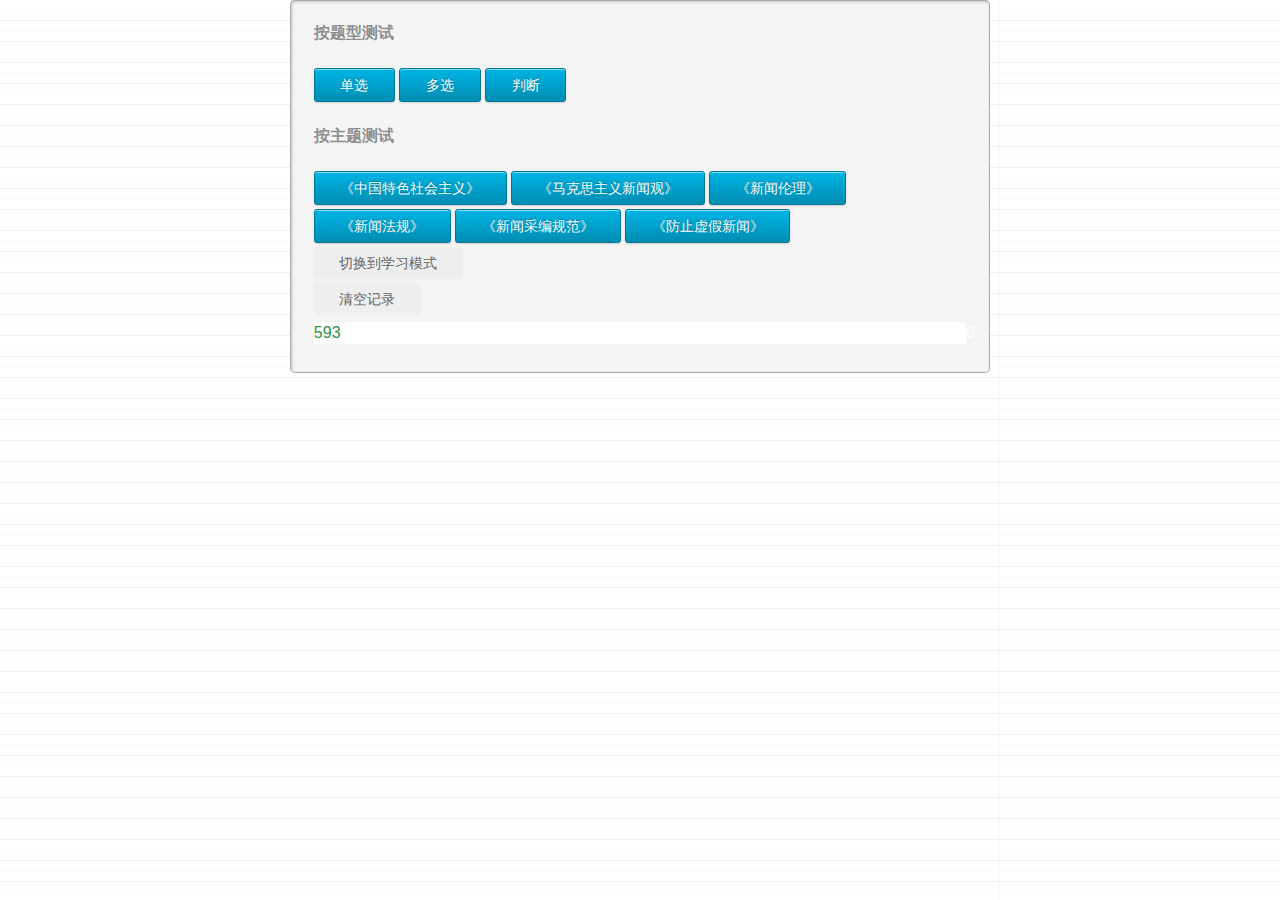
<file: index.html>
<!DOCTYPE HTML>
<html>
<head>
    <meta charset="utf-8">
    <meta http-equiv="X-UA-Compatible" content="IE=edge">
    <title></title>
    <meta name="description" content="">
    <meta name="viewport" content="width=device-width, initial-scale=1">
    <meta http-equiv="cleartype" content="on">
    <meta name="author" content="GHZ.HIT" />
    <meta name="copyright" content="GHZ.HIT Inc." />
    <meta name="apple-mobile-web-app-capable" content="yes" />
    <link rel="apple-touch-icon-precomposed" sizes="144x144" ref="img/touch/apple-touch-icon-144x144-precomposed.png">
    <link rel="apple-touch-icon-precomposed" sizes="114x114" href="img/touch/apple-touch-icon-114x114-precomposed.png">
    <link rel="apple-touch-icon-precomposed" sizes="72x72" href="img/touch/apple-touch-icon-72x72-precomposed.png">
    <link rel="apple-touch-icon-precomposed" href="img/touch/apple-touch-icon-57x57-precomposed.png">
    <link rel="shortcut icon" href="img/touch/apple-touch-icon.png">
    <meta name="msapplication-TileImage" content="img/touch/apple-touch-icon-144x144-precomposed.png">
    <meta name="msapplication-TileColor" content="#222222">
    <link type="text/css" rel="stylesheet" href="css/main.css"/>
    <link type="text/css" rel="stylesheet" href="css/normalize.css"/>
    <link type="text/css" rel="stylesheet" href="css/buttons.css"/>
    <link type="text/css" rel="stylesheet" href="css/go.css"/>
    <link type="text/css" rel="stylesheet" href="css/bao.css"/>
 </head>
 <body>
 <div id="main" class="ghz-wrapper"></div>
 <script type="text/javascript" src="js/require.js" defer async="true" data-main="js/app"></script>
 </body>
</html>
</file>
<file: css/main.css>
/*! HTML5 Boilerplate v4.3.0 | MIT License | http://h5bp.com/ */

/*
 * What follows is the result of much research on cross-browser styling.
 * Credit left inline and big thanks to Nicolas Gallagher, Jonathan Neal,
 * Kroc Camen, and the H5BP dev community and team.
 */

/* ==========================================================================
   Base styles: opinionated defaults
   ========================================================================== */

html,
button,
input,
select,
textarea {
    color: #222;
}

html {
    font-size: 1em;
    line-height: 1.4;
}

/*
 * Remove text-shadow in selection highlight: h5bp.com/i
 * These selection rule sets have to be separate.
 * Customize the background color to match your design.
 */

::-moz-selection {
    background: #b3d4fc;
    text-shadow: none;
}

::selection {
    background: #b3d4fc;
    text-shadow: none;
}

/*
 * A better looking default horizontal rule
 */

hr {
    display: block;
    height: 1px;
    border: 0;
    border-top: 1px solid #ccc;
    margin: 1em 0;
    padding: 0;
}

/*
 * Remove the gap between images, videos, audio and canvas and the bottom of
 * their containers: h5bp.com/i/440
 */

audio,
canvas,
img,
video {
    vertical-align: middle;
}

/*
 * Remove default fieldset styles.
 */

fieldset {
    border: 0;
    margin: 0;
    padding: 0;
}

/*
 * Allow only vertical resizing of textareas.
 */

textarea {
    resize: vertical;
}

/* ==========================================================================
   Browse Happy prompt
   ========================================================================== */

.browsehappy {
    margin: 0.2em 0;
    background: #ccc;
    color: #000;
    padding: 0.2em 0;
}

/* ==========================================================================
   Author's custom styles
   ========================================================================== */

















/* ==========================================================================
   Helper classes
   ========================================================================== */

/*
 * Image replacement
 */

.ir {
    background-color: transparent;
    border: 0;
    overflow: hidden;
    /* IE 6/7 fallback */
    *text-indent: -9999px;
}

.ir:before {
    content: "";
    display: block;
    width: 0;
    height: 150%;
}

/*
 * Hide from both screenreaders and browsers: h5bp.com/u
 */

.hidden {
    display: none !important;
    visibility: hidden;
}

/*
 * Hide only visually, but have it available for screenreaders: h5bp.com/v
 */

.visuallyhidden {
    border: 0;
    clip: rect(0 0 0 0);
    height: 1px;
    margin: -1px;
    overflow: hidden;
    padding: 0;
    position: absolute;
    width: 1px;
}

/*
 * Extends the .visuallyhidden class to allow the element to be focusable
 * when navigated to via the keyboard: h5bp.com/p
 */

.visuallyhidden.focusable:active,
.visuallyhidden.focusable:focus {
    clip: auto;
    height: auto;
    margin: 0;
    overflow: visible;
    position: static;
    width: auto;
}

/*
 * Hide visually and from screenreaders, but maintain layout
 */

.invisible {
    visibility: hidden;
}

/*
 * Clearfix: contain floats
 *
 * For modern browsers
 * 1. The space content is one way to avoid an Opera bug when the
 *    `contenteditable` attribute is included anywhere else in the document.
 *    Otherwise it causes space to appear at the top and bottom of elements
 *    that receive the `clearfix` class.
 * 2. The use of `table` rather than `block` is only necessary if using
 *    `:before` to contain the top-margins of child elements.
 */

.clearfix:before,
.clearfix:after {
    content: " "; /* 1 */
    display: table; /* 2 */
}

.clearfix:after {
    clear: both;
}

/*
 * For IE 6/7 only
 * Include this rule to trigger hasLayout and contain floats.
 */

.clearfix {
    *zoom: 1;
}

/* ==========================================================================
   EXAMPLE Media Queries for Responsive Design.
   These examples override the primary ('mobile first') styles.
   Modify as content requires.
   ========================================================================== */

@media only screen and (min-width: 35em) {
    /* Style adjustments for viewports that meet the condition */
}

@media print,
       (-o-min-device-pixel-ratio: 5/4),
       (-webkit-min-device-pixel-ratio: 1.25),
       (min-resolution: 120dpi) {
    /* Style adjustments for high resolution devices */
}

/* ==========================================================================
   Print styles.
   Inlined to avoid required HTTP connection: h5bp.com/r
   ========================================================================== */

@media print {
    * {
        background: transparent !important;
        color: #000 !important; /* Black prints faster: h5bp.com/s */
        box-shadow: none !important;
        text-shadow: none !important;
    }

    a,
    a:visited {
        text-decoration: underline;
    }

    a[href]:after {
        content: " (" attr(href) ")";
    }

    abbr[title]:after {
        content: " (" attr(title) ")";
    }

    /*
     * Don't show links for images, or javascript/internal links
     */

    .ir a:after,
    a[href^="javascript:"]:after,
    a[href^="#"]:after {
        content: "";
    }

    pre,
    blockquote {
        border: 1px solid #999;
        page-break-inside: avoid;
    }

    thead {
        display: table-header-group; /* h5bp.com/t */
    }

    tr,
    img {
        page-break-inside: avoid;
    }

    img {
        max-width: 100% !important;
    }

    @page {
        margin: 0.5cm;
    }

    p,
    h2,
    h3 {
        orphans: 3;
        widows: 3;
    }

    h2,
    h3 {
        page-break-after: avoid;
    }
}
</file>
<file: css/buttons.css>
@-webkit-keyframes glowing {
  /* line 11, ../scss/partials/_glow.scss */
  from {
    -webkit-box-shadow: 0px 0px 0px rgba(44, 154, 219, 0.3), 0px 1px 2px rgba(0, 0, 0, 0.2);
    -moz-box-shadow: 0px 0px 0px rgba(44, 154, 219, 0.3), 0px 1px 2px rgba(0, 0, 0, 0.2);
    box-shadow: 0px 0px 0px rgba(44, 154, 219, 0.3), 0px 1px 2px rgba(0, 0, 0, 0.2);
  }

  /* line 12, ../scss/partials/_glow.scss */
  50% {
    -webkit-box-shadow: 0px 0px 16px rgba(44, 154, 219, 0.8), 0px 1px 2px rgba(0, 0, 0, 0.2);
    -moz-box-shadow: 0px 0px 16px rgba(44, 154, 219, 0.8), 0px 1px 2px rgba(0, 0, 0, 0.2);
    box-shadow: 0px 0px 16px rgba(44, 154, 219, 0.8), 0px 1px 2px rgba(0, 0, 0, 0.2);
  }

  /* line 13, ../scss/partials/_glow.scss */
  to {
    -webkit-box-shadow: 0px 0px 0px rgba(44, 154, 219, 0.3), 0px 1px 2px rgba(0, 0, 0, 0.2);
    -moz-box-shadow: 0px 0px 0px rgba(44, 154, 219, 0.3), 0px 1px 2px rgba(0, 0, 0, 0.2);
    box-shadow: 0px 0px 0px rgba(44, 154, 219, 0.3), 0px 1px 2px rgba(0, 0, 0, 0.2);
  }
}

@-moz-keyframes glowing {
  /* line 17, ../scss/partials/_glow.scss */
  from {
    -webkit-box-shadow: 0px 0px 0px rgba(44, 154, 219, 0.3), 0px 1px 2px rgba(0, 0, 0, 0.2);
    -moz-box-shadow: 0px 0px 0px rgba(44, 154, 219, 0.3), 0px 1px 2px rgba(0, 0, 0, 0.2);
    box-shadow: 0px 0px 0px rgba(44, 154, 219, 0.3), 0px 1px 2px rgba(0, 0, 0, 0.2);
  }

  /* line 18, ../scss/partials/_glow.scss */
  50% {
    -webkit-box-shadow: 0px 0px 16px rgba(44, 154, 219, 0.8), 0px 1px 2px rgba(0, 0, 0, 0.2);
    -moz-box-shadow: 0px 0px 16px rgba(44, 154, 219, 0.8), 0px 1px 2px rgba(0, 0, 0, 0.2);
    box-shadow: 0px 0px 16px rgba(44, 154, 219, 0.8), 0px 1px 2px rgba(0, 0, 0, 0.2);
  }

  /* line 19, ../scss/partials/_glow.scss */
  to {
    -webkit-box-shadow: 0px 0px 0px rgba(44, 154, 219, 0.3), 0px 1px 2px rgba(0, 0, 0, 0.2);
    -moz-box-shadow: 0px 0px 0px rgba(44, 154, 219, 0.3), 0px 1px 2px rgba(0, 0, 0, 0.2);
    box-shadow: 0px 0px 0px rgba(44, 154, 219, 0.3), 0px 1px 2px rgba(0, 0, 0, 0.2);
  }
}

@-o-keyframes glowing {
  /* line 23, ../scss/partials/_glow.scss */
  from {
    -webkit-box-shadow: 0px 0px 0px rgba(44, 154, 219, 0.3), 0px 1px 2px rgba(0, 0, 0, 0.2);
    -moz-box-shadow: 0px 0px 0px rgba(44, 154, 219, 0.3), 0px 1px 2px rgba(0, 0, 0, 0.2);
    box-shadow: 0px 0px 0px rgba(44, 154, 219, 0.3), 0px 1px 2px rgba(0, 0, 0, 0.2);
  }

  /* line 24, ../scss/partials/_glow.scss */
  50% {
    -webkit-box-shadow: 0px 0px 16px rgba(44, 154, 219, 0.8), 0px 1px 2px rgba(0, 0, 0, 0.2);
    -moz-box-shadow: 0px 0px 16px rgba(44, 154, 219, 0.8), 0px 1px 2px rgba(0, 0, 0, 0.2);
    box-shadow: 0px 0px 16px rgba(44, 154, 219, 0.8), 0px 1px 2px rgba(0, 0, 0, 0.2);
  }

  /* line 25, ../scss/partials/_glow.scss */
  to {
    -webkit-box-shadow: 0px 0px 0px rgba(44, 154, 219, 0.3), 0px 1px 2px rgba(0, 0, 0, 0.2);
    -moz-box-shadow: 0px 0px 0px rgba(44, 154, 219, 0.3), 0px 1px 2px rgba(0, 0, 0, 0.2);
    box-shadow: 0px 0px 0px rgba(44, 154, 219, 0.3), 0px 1px 2px rgba(0, 0, 0, 0.2);
  }
}

@keyframes glowing {
  /* line 29, ../scss/partials/_glow.scss */
  from {
    -webkit-box-shadow: 0px 0px 0px rgba(44, 154, 219, 0.3), 0px 1px 2px rgba(0, 0, 0, 0.2);
    -moz-box-shadow: 0px 0px 0px rgba(44, 154, 219, 0.3), 0px 1px 2px rgba(0, 0, 0, 0.2);
    box-shadow: 0px 0px 0px rgba(44, 154, 219, 0.3), 0px 1px 2px rgba(0, 0, 0, 0.2);
  }

  /* line 30, ../scss/partials/_glow.scss */
  50% {
    -webkit-box-shadow: 0px 0px 16px rgba(44, 154, 219, 0.8), 0px 1px 2px rgba(0, 0, 0, 0.2);
    -moz-box-shadow: 0px 0px 16px rgba(44, 154, 219, 0.8), 0px 1px 2px rgba(0, 0, 0, 0.2);
    box-shadow: 0px 0px 16px rgba(44, 154, 219, 0.8), 0px 1px 2px rgba(0, 0, 0, 0.2);
  }

  /* line 31, ../scss/partials/_glow.scss */
  to {
    -webkit-box-shadow: 0px 0px 0px rgba(44, 154, 219, 0.3), 0px 1px 2px rgba(0, 0, 0, 0.2);
    -moz-box-shadow: 0px 0px 0px rgba(44, 154, 219, 0.3), 0px 1px 2px rgba(0, 0, 0, 0.2);
    box-shadow: 0px 0px 0px rgba(44, 154, 219, 0.3), 0px 1px 2px rgba(0, 0, 0, 0.2);
  }
}

/* line 24, ../scss/partials/_buttons.scss */
.button {
  -webkit-box-shadow: inset 0px 1px 0px rgba(255, 255, 255, 0.5), 0px 1px 2px rgba(0, 0, 0, 0.15);
  -moz-box-shadow: inset 0px 1px 0px rgba(255, 255, 255, 0.5), 0px 1px 2px rgba(0, 0, 0, 0.15);
  box-shadow: inset 0px 1px 0px rgba(255, 255, 255, 0.5), 0px 1px 2px rgba(0, 0, 0, 0.15);
  background-color: #eeeeee;
  background: -webkit-gradient(linear, 50% 0%, 50% 100%, color-stop(0%, #fbfbfb), color-stop(100%, #e1e1e1));
  background: -webkit-linear-gradient(top, #fbfbfb, #e1e1e1);
  background: -moz-linear-gradient(top, #fbfbfb, #e1e1e1);
  background: -o-linear-gradient(top, #fbfbfb, #e1e1e1);
  background: linear-gradient(top, #fbfbfb, #e1e1e1);
  display: -moz-inline-stack;
  display: inline-block;
  vertical-align: middle;
  *vertical-align: auto;
  zoom: 1;
  *display: inline;
  border: 1px solid #d4d4d4;
  height: 32px;
  line-height: 32px;
  padding: 0px 25.6px;
  font-weight: 300;
  font-size: 14px;
  font-family: "Helvetica Neue Light", "Helvetica Neue", Helvetica, Arial, "Lucida Grande", sans-serif;
  color: #666666;
  text-shadow: 0 1px 1px white;
  margin: 2px 0;
  text-decoration: none;
  text-align: center;
}
/* line 42, ../scss/partials/_buttons.scss */
.button:hover {
  background-color: #eeeeee;
  background: -webkit-gradient(linear, 50% 0%, 50% 100%, color-stop(0%, #ffffff), color-stop(100%, #dcdcdc));
  background: -webkit-linear-gradient(top, #ffffff, #dcdcdc);
  background: -moz-linear-gradient(top, #ffffff, #dcdcdc);
  background: -o-linear-gradient(top, #ffffff, #dcdcdc);
  background: linear-gradient(top, #ffffff, #dcdcdc);
}
/* line 46, ../scss/partials/_buttons.scss */
.button:active {
  -webkit-box-shadow: inset 0px 1px 3px rgba(0, 0, 0, 0.3), 0px 1px 0px white;
  -moz-box-shadow: inset 0px 1px 3px rgba(0, 0, 0, 0.3), 0px 1px 0px white;
  box-shadow: inset 0px 1px 3px rgba(0, 0, 0, 0.3), 0px 1px 0px white;
  text-shadow: 0px 1px 0px rgba(255, 255, 255, 0.4);
  background: #eeeeee;
  color: #bbbbbb;
}
/* line 52, ../scss/partials/_buttons.scss */
.button:focus {
  outline: none;
}

/* line 58, ../scss/partials/_buttons.scss */
input.button, button.button {
  height: 34px;
  cursor: pointer;
  -webkit-appearance: none;
}

/* line 65, ../scss/partials/_buttons.scss */
.button-block {
  display: block;
}

/* line 74, ../scss/partials/_buttons.scss */
.button.disabled,
.button.disabled:hover,
.button.disabled:active,
input.button:disabled,
button.button:disabled {
  -webkit-box-shadow: 0px 1px 2px rgba(0, 0, 0, 0.1);
  -moz-box-shadow: 0px 1px 2px rgba(0, 0, 0, 0.1);
  box-shadow: 0px 1px 2px rgba(0, 0, 0, 0.1);
  filter: progid:DXImageTransform.Microsoft.Alpha(Opacity=80);
  opacity: 0.8;
  background: #EEE;
  border: 1px solid #dddddd;
  text-shadow: 0 1px 1px white;
  color: #CCC;
  cursor: default;
  -webkit-appearance: none;
}

/* line 86, ../scss/partials/_buttons.scss */
.button-wrap {
  background: -webkit-gradient(linear, 50% 0%, 50% 100%, color-stop(0%, #e3e3e3), color-stop(100%, #f2f2f2));
  background: -webkit-linear-gradient(top, #e3e3e3, #f2f2f2);
  background: -moz-linear-gradient(top, #e3e3e3, #f2f2f2);
  background: -o-linear-gradient(top, #e3e3e3, #f2f2f2);
  background: linear-gradient(top, #e3e3e3, #f2f2f2);
  -webkit-border-radius: 200px;
  -moz-border-radius: 200px;
  -ms-border-radius: 200px;
  -o-border-radius: 200px;
  border-radius: 200px;
  -webkit-box-shadow: inset 0px 1px 3px rgba(0, 0, 0, 0.04);
  -moz-box-shadow: inset 0px 1px 3px rgba(0, 0, 0, 0.04);
  box-shadow: inset 0px 1px 3px rgba(0, 0, 0, 0.04);
  padding: 10px;
  display: inline-block;
}

/* line 96, ../scss/partials/_buttons.scss */
.button-flat {
  -webkit-box-shadow: none;
  -moz-box-shadow: none;
  box-shadow: none;
  -webkit-transition-property: background;
  -moz-transition-property: background;
  -o-transition-property: background;
  transition-property: background;
  -webkit-transition-duration: 0.3s;
  -moz-transition-duration: 0.3s;
  -o-transition-duration: 0.3s;
  transition-duration: 0.3s;
  background: #eeeeee;
  border: none;
  text-shadow: none;
}
/* line 105, ../scss/partials/_buttons.scss */
.button-flat:hover {
  background: #fbfbfb;
}
/* line 108, ../scss/partials/_buttons.scss */
.button-flat:active {
  -webkit-transition-duration: 0s;
  -moz-transition-duration: 0s;
  -o-transition-duration: 0s;
  transition-duration: 0s;
  background: #eeeeee;
  color: #bbbbbb;
}
/* line 113, ../scss/partials/_buttons.scss */
.button-flat.disabled {
  -webkit-box-shadow: none;
  -moz-box-shadow: none;
  box-shadow: none;
  -webkit-appearance: none;
}

/* line 123, ../scss/partials/_buttons.scss */
.button-border {
  -webkit-box-shadow: none;
  -moz-box-shadow: none;
  box-shadow: none;
  -webkit-transition-property: all;
  -moz-transition-property: all;
  -o-transition-property: all;
  transition-property: all;
  -webkit-transition-duration: 0.3s;
  -moz-transition-duration: 0.3s;
  -o-transition-duration: 0.3s;
  transition-duration: 0.3s;
  color: #666666;
  border: 2px solid #666666;
  background: none;
  text-shadow: none;
}
/* line 132, ../scss/partials/_buttons.scss */
.button-border:hover {
  background: none;
  color: gray;
  border: 2px solid gray;
}
/* line 137, ../scss/partials/_buttons.scss */
.button-border:active {
  -webkit-transition-duration: 0s;
  -moz-transition-duration: 0s;
  -o-transition-duration: 0s;
  transition-duration: 0s;
  background: none;
  color: #4d4d4d;
  border: 2px solid #4d4d4d;
}
/* line 143, ../scss/partials/_buttons.scss */
.button-border.disabled {
  -webkit-box-shadow: none;
  -moz-box-shadow: none;
  box-shadow: none;
  -webkit-appearance: none;
}

/* line 153, ../scss/partials/_buttons.scss */
.button-3d {
  -webkit-transition-property: all;
  -moz-transition-property: all;
  -o-transition-property: all;
  transition-property: all;
  -webkit-transition-duration: 0.3s;
  -moz-transition-duration: 0.3s;
  -o-transition-duration: 0.3s;
  transition-duration: 0.3s;
  -webkit-box-shadow: inset 0px 1px 0px rgba(255, 255, 255, 0.3), inset 0px -1px 1px rgba(255, 255, 255, 0.15), 0px 7px 0px #bbbbbb, 0px 8px 3px rgba(0, 0, 0, 0.2);
  -moz-box-shadow: inset 0px 1px 0px rgba(255, 255, 255, 0.3), inset 0px -1px 1px rgba(255, 255, 255, 0.15), 0px 7px 0px #bbbbbb, 0px 8px 3px rgba(0, 0, 0, 0.2);
  box-shadow: inset 0px 1px 0px rgba(255, 255, 255, 0.3), inset 0px -1px 1px rgba(255, 255, 255, 0.15), 0px 7px 0px #bbbbbb, 0px 8px 3px rgba(0, 0, 0, 0.2);
  background: -webkit-gradient(linear, 50% 0%, 50% 100%, color-stop(0%, #f3f3f3), color-stop(100%, #e9e9e9));
  background: -webkit-linear-gradient(top, #f3f3f3, #e9e9e9);
  background: -moz-linear-gradient(top, #f3f3f3, #e9e9e9);
  background: -o-linear-gradient(top, #f3f3f3, #e9e9e9);
  background: linear-gradient(top, #f3f3f3, #e9e9e9);
  background-color: #eeeeee;
  color: #666666;
  border: 1px solid #e1e1e1;
  text-shadow: none;
  position: relative;
  top: 0px;
}
/* line 165, ../scss/partials/_buttons.scss */
.button-3d:hover {
  -webkit-box-shadow: inset 0px 1px 0px rgba(255, 255, 255, 0.3), inset 0px -1px 1px rgba(255, 255, 255, 0.15), 0px 7px 0px #bbbbbb, 0px 8px 3px rgba(0, 0, 0, 0.2);
  -moz-box-shadow: inset 0px 1px 0px rgba(255, 255, 255, 0.3), inset 0px -1px 1px rgba(255, 255, 255, 0.15), 0px 7px 0px #bbbbbb, 0px 8px 3px rgba(0, 0, 0, 0.2);
  box-shadow: inset 0px 1px 0px rgba(255, 255, 255, 0.3), inset 0px -1px 1px rgba(255, 255, 255, 0.15), 0px 7px 0px #bbbbbb, 0px 8px 3px rgba(0, 0, 0, 0.2);
  background: -webkit-gradient(linear, 50% 0%, 50% 100%, color-stop(0%, #ffffff), color-stop(100%, #ebebeb));
  background: -webkit-linear-gradient(top, #ffffff, #ebebeb);
  background: -moz-linear-gradient(top, #ffffff, #ebebeb);
  background: -o-linear-gradient(top, #ffffff, #ebebeb);
  background: linear-gradient(top, #ffffff, #ebebeb);
  background-color: white;
}
/* line 170, ../scss/partials/_buttons.scss */
.button-3d:active {
  -webkit-box-shadow: inset 0px 1px 0px rgba(255, 255, 255, 0.3), inset 0px -1px 1px rgba(255, 255, 255, 0.15), 0px 2px 0px #bbbbbb, 0px 3px 3px rgba(0, 0, 0, 0.2);
  -moz-box-shadow: inset 0px 1px 0px rgba(255, 255, 255, 0.3), inset 0px -1px 1px rgba(255, 255, 255, 0.15), 0px 2px 0px #bbbbbb, 0px 3px 3px rgba(0, 0, 0, 0.2);
  box-shadow: inset 0px 1px 0px rgba(255, 255, 255, 0.3), inset 0px -1px 1px rgba(255, 255, 255, 0.15), 0px 2px 0px #bbbbbb, 0px 3px 3px rgba(0, 0, 0, 0.2);
  background: -webkit-gradient(linear, 50% 0%, 50% 100%, color-stop(0%, #e9e9e9), color-stop(100%, #f3f3f3));
  background: -webkit-linear-gradient(top, #e9e9e9, #f3f3f3);
  background: -moz-linear-gradient(top, #e9e9e9, #f3f3f3);
  background: -o-linear-gradient(top, #e9e9e9, #f3f3f3);
  background: linear-gradient(top, #e9e9e9, #f3f3f3);
  background-color: #eeeeee;
  color: #bbbbbb;
  border: 1px solid #e1e1e1;
  top: 5px;
}
/* line 178, ../scss/partials/_buttons.scss */
.button-3d.disabled {
  -webkit-box-shadow: none;
  -moz-box-shadow: none;
  box-shadow: none;
  -webkit-appearance: none;
}

/* line 192, ../scss/partials/_buttons.scss */
.button-rounded {
  -webkit-border-radius: 3px;
  -moz-border-radius: 3px;
  -ms-border-radius: 3px;
  -o-border-radius: 3px;
  border-radius: 3px;
}

/* line 192, ../scss/partials/_buttons.scss */
.button-pill {
  -webkit-border-radius: 50px;
  -moz-border-radius: 50px;
  -ms-border-radius: 50px;
  -o-border-radius: 50px;
  border-radius: 50px;
}

/* line 192, ../scss/partials/_buttons.scss */
.button-circle {
  -webkit-border-radius: 240px;
  -moz-border-radius: 240px;
  -ms-border-radius: 240px;
  -o-border-radius: 240px;
  border-radius: 240px;
  -webkit-box-shadow: inset 0px 1px 1px rgba(255, 255, 255, 0.5), 0px 1px 2px rgba(0, 0, 0, 0.2);
  -moz-box-shadow: inset 0px 1px 1px rgba(255, 255, 255, 0.5), 0px 1px 2px rgba(0, 0, 0, 0.2);
  box-shadow: inset 0px 1px 1px rgba(255, 255, 255, 0.5), 0px 1px 2px rgba(0, 0, 0, 0.2);
  width: 120px;
  line-height: 120px;
  height: 120px;
  padding: 0px;
  border-width: 4px;
  font-size: 19px;
}

/* line 226, ../scss/partials/_buttons.scss */
.button-primary {
  background: -webkit-gradient(linear, 50% 0%, 50% 100%, color-stop(0%, #00b5e5), color-stop(100%, #008db2));
  background: -webkit-linear-gradient(top, #00b5e5, #008db2);
  background: -moz-linear-gradient(top, #00b5e5, #008db2);
  background: -o-linear-gradient(top, #00b5e5, #008db2);
  background: linear-gradient(top, #00b5e5, #008db2);
  background-color: #00a1cb;
  border-color: #007998;
  color: white;
  text-shadow: 0 -1px 1px rgba(0, 40, 50, 0.35);
}
/* line 233, ../scss/partials/_buttons.scss */
.button-primary:hover {
  background-color: #00a1cb;
  background: -webkit-gradient(linear, 50% 0%, 50% 100%, color-stop(0%, #00c9fe), color-stop(100%, #008db2));
  background: -webkit-linear-gradient(top, #00c9fe, #008db2);
  background: -moz-linear-gradient(top, #00c9fe, #008db2);
  background: -o-linear-gradient(top, #00c9fe, #008db2);
  background: linear-gradient(top, #00c9fe, #008db2);
}
/* line 237, ../scss/partials/_buttons.scss */
.button-primary:active {
  background: #1495b7;
  color: #005065;
}

/* line 250, ../scss/partials/_buttons.scss */
.button-3d-primary {
  -webkit-transition-property: all;
  -moz-transition-property: all;
  -o-transition-property: all;
  transition-property: all;
  -webkit-transition-duration: 0.3s;
  -moz-transition-duration: 0.3s;
  -o-transition-duration: 0.3s;
  transition-duration: 0.3s;
  -webkit-box-shadow: inset 0px 1px 0px rgba(255, 255, 255, 0.3), inset 0px -1px 1px rgba(255, 255, 255, 0.15), 0px 7px 0px #007998, 0px 8px 3px rgba(0, 0, 0, 0.3);
  -moz-box-shadow: inset 0px 1px 0px rgba(255, 255, 255, 0.3), inset 0px -1px 1px rgba(255, 255, 255, 0.15), 0px 7px 0px #007998, 0px 8px 3px rgba(0, 0, 0, 0.3);
  box-shadow: inset 0px 1px 0px rgba(255, 255, 255, 0.3), inset 0px -1px 1px rgba(255, 255, 255, 0.15), 0px 7px 0px #007998, 0px 8px 3px rgba(0, 0, 0, 0.3);
  background: -webkit-gradient(linear, 50% 0%, 50% 100%, color-stop(0%, #00a9d5), color-stop(100%, #0099c1));
  background: -webkit-linear-gradient(top, #00a9d5, #0099c1);
  background: -moz-linear-gradient(top, #00a9d5, #0099c1);
  background: -o-linear-gradient(top, #00a9d5, #0099c1);
  background: linear-gradient(top, #00a9d5, #0099c1);
  background-color: #00a1cb;
  color: white;
  border: 1px solid #007998;
  text-shadow: none;
  position: relative;
  top: 0px;
}
/* line 262, ../scss/partials/_buttons.scss */
.button-3d-primary:hover {
  -webkit-box-shadow: inset 0px 1px 0px rgba(255, 255, 255, 0.3), inset 0px -1px 1px rgba(255, 255, 255, 0.15), 0px 7px 0px #00708e, 0px 8px 3px rgba(0, 0, 0, 0.3);
  -moz-box-shadow: inset 0px 1px 0px rgba(255, 255, 255, 0.3), inset 0px -1px 1px rgba(255, 255, 255, 0.15), 0px 7px 0px #00708e, 0px 8px 3px rgba(0, 0, 0, 0.3);
  box-shadow: inset 0px 1px 0px rgba(255, 255, 255, 0.3), inset 0px -1px 1px rgba(255, 255, 255, 0.15), 0px 7px 0px #00708e, 0px 8px 3px rgba(0, 0, 0, 0.3);
  background: -webkit-gradient(linear, 50% 0%, 50% 100%, color-stop(0%, #00c1f4), color-stop(100%, #009dc6));
  background: -webkit-linear-gradient(top, #00c1f4, #009dc6);
  background: -moz-linear-gradient(top, #00c1f4, #009dc6);
  background: -o-linear-gradient(top, #00c1f4, #009dc6);
  background: linear-gradient(top, #00c1f4, #009dc6);
  background-color: #00c9fe;
}
/* line 267, ../scss/partials/_buttons.scss */
.button-3d-primary:active {
  -webkit-box-shadow: inset 0px 1px 0px rgba(255, 255, 255, 0.3), inset 0px -1px 1px rgba(255, 255, 255, 0.15), 0px 2px 0px #007998, 0px 3px 3px rgba(0, 0, 0, 0.3);
  -moz-box-shadow: inset 0px 1px 0px rgba(255, 255, 255, 0.3), inset 0px -1px 1px rgba(255, 255, 255, 0.15), 0px 2px 0px #007998, 0px 3px 3px rgba(0, 0, 0, 0.3);
  box-shadow: inset 0px 1px 0px rgba(255, 255, 255, 0.3), inset 0px -1px 1px rgba(255, 255, 255, 0.15), 0px 2px 0px #007998, 0px 3px 3px rgba(0, 0, 0, 0.3);
  background: -webkit-gradient(linear, 50% 0%, 50% 100%, color-stop(0%, #0099c1), color-stop(100%, #00a9d5));
  background: -webkit-linear-gradient(top, #0099c1, #00a9d5);
  background: -moz-linear-gradient(top, #0099c1, #00a9d5);
  background: -o-linear-gradient(top, #0099c1, #00a9d5);
  background: linear-gradient(top, #0099c1, #00a9d5);
  background-color: #1495b7;
  color: #005065;
  border: 1px solid #008db2;
  top: 5px;
}
/* line 275, ../scss/partials/_buttons.scss */
.button-3d-primary.disabled {
  -webkit-box-shadow: none;
  -moz-box-shadow: none;
  box-shadow: none;
  -webkit-appearance: none;
}

/* line 289, ../scss/partials/_buttons.scss */
.button-border-primary {
  -webkit-box-shadow: none;
  -moz-box-shadow: none;
  box-shadow: none;
  -webkit-transition-property: all;
  -moz-transition-property: all;
  -o-transition-property: all;
  transition-property: all;
  -webkit-transition-duration: 0.3s;
  -moz-transition-duration: 0.3s;
  -o-transition-duration: 0.3s;
  transition-duration: 0.3s;
  color: #00a1cb;
  border: 2px solid #00a1cb;
  background: none;
  text-shadow: none;
}
/* line 298, ../scss/partials/_buttons.scss */
.button-border-primary:hover {
  background: none;
  color: #00c9fe;
  border: 2px solid #00c9fe;
}
/* line 303, ../scss/partials/_buttons.scss */
.button-border-primary:active {
  -webkit-transition-duration: 0s;
  -moz-transition-duration: 0s;
  -o-transition-duration: 0s;
  transition-duration: 0s;
  background: none;
  color: #007998;
  border: 2px solid #007998;
}
/* line 309, ../scss/partials/_buttons.scss */
.button-border-primary.disabled {
  -webkit-box-shadow: none;
  -moz-box-shadow: none;
  box-shadow: none;
  -webkit-appearance: none;
}

/* line 321, ../scss/partials/_buttons.scss */
.button-flat-primary {
  -webkit-box-shadow: none;
  -moz-box-shadow: none;
  box-shadow: none;
  -webkit-transition-property: background;
  -moz-transition-property: background;
  -o-transition-property: background;
  transition-property: background;
  -webkit-transition-duration: 0.3s;
  -moz-transition-duration: 0.3s;
  -o-transition-duration: 0.3s;
  transition-duration: 0.3s;
  background: #00a1cb;
  color: white;
  text-shadow: none;
  border: none;
}
/* line 330, ../scss/partials/_buttons.scss */
.button-flat-primary:hover {
  background: #00b5e5;
}
/* line 333, ../scss/partials/_buttons.scss */
.button-flat-primary:active {
  -webkit-transition-duration: 0s;
  -moz-transition-duration: 0s;
  -o-transition-duration: 0s;
  transition-duration: 0s;
  background: #1495b7;
  color: #00647f;
}
/* line 338, ../scss/partials/_buttons.scss */
.button-flat-primary.disabled {
  -webkit-box-shadow: none;
  -moz-box-shadow: none;
  box-shadow: none;
  -webkit-appearance: none;
}

/* line 226, ../scss/partials/_buttons.scss */
.button-secondary {
  background: -webkit-gradient(linear, 50% 0%, 50% 100%, color-stop(0%, #ffffff), color-stop(100%, #f2f2f2));
  background: -webkit-linear-gradient(top, #ffffff, #f2f2f2);
  background: -moz-linear-gradient(top, #ffffff, #f2f2f2);
  background: -o-linear-gradient(top, #ffffff, #f2f2f2);
  background: linear-gradient(top, #ffffff, #f2f2f2);
  background-color: white;
  border-color: #e6e6e6;
  color: white;
  text-shadow: 0 -1px 1px rgba(179, 179, 179, 0.35);
}
/* line 233, ../scss/partials/_buttons.scss */
.button-secondary:hover {
  background-color: white;
  background: -webkit-gradient(linear, 50% 0%, 50% 100%, color-stop(0%, #ffffff), color-stop(100%, #f2f2f2));
  background: -webkit-linear-gradient(top, #ffffff, #f2f2f2);
  background: -moz-linear-gradient(top, #ffffff, #f2f2f2);
  background: -o-linear-gradient(top, #ffffff, #f2f2f2);
  background: linear-gradient(top, #ffffff, #f2f2f2);
}
/* line 237, ../scss/partials/_buttons.scss */
.button-secondary:active {
  background: white;
  color: #cccccc;
}

/* line 250, ../scss/partials/_buttons.scss */
.button-3d-secondary {
  -webkit-transition-property: all;
  -moz-transition-property: all;
  -o-transition-property: all;
  transition-property: all;
  -webkit-transition-duration: 0.3s;
  -moz-transition-duration: 0.3s;
  -o-transition-duration: 0.3s;
  transition-duration: 0.3s;
  -webkit-box-shadow: inset 0px 1px 0px rgba(255, 255, 255, 0.3), inset 0px -1px 1px rgba(255, 255, 255, 0.15), 0px 7px 0px #e6e6e6, 0px 8px 3px rgba(0, 0, 0, 0.3);
  -moz-box-shadow: inset 0px 1px 0px rgba(255, 255, 255, 0.3), inset 0px -1px 1px rgba(255, 255, 255, 0.15), 0px 7px 0px #e6e6e6, 0px 8px 3px rgba(0, 0, 0, 0.3);
  box-shadow: inset 0px 1px 0px rgba(255, 255, 255, 0.3), inset 0px -1px 1px rgba(255, 255, 255, 0.15), 0px 7px 0px #e6e6e6, 0px 8px 3px rgba(0, 0, 0, 0.3);
  background: -webkit-gradient(linear, 50% 0%, 50% 100%, color-stop(0%, #ffffff), color-stop(100%, #fafafa));
  background: -webkit-linear-gradient(top, #ffffff, #fafafa);
  background: -moz-linear-gradient(top, #ffffff, #fafafa);
  background: -o-linear-gradient(top, #ffffff, #fafafa);
  background: linear-gradient(top, #ffffff, #fafafa);
  background-color: white;
  color: white;
  border: 1px solid #e6e6e6;
  text-shadow: none;
  position: relative;
  top: 0px;
}
/* line 262, ../scss/partials/_buttons.scss */
.button-3d-secondary:hover {
  -webkit-box-shadow: inset 0px 1px 0px rgba(255, 255, 255, 0.3), inset 0px -1px 1px rgba(255, 255, 255, 0.15), 0px 7px 0px #e0e0e0, 0px 8px 3px rgba(0, 0, 0, 0.3);
  -moz-box-shadow: inset 0px 1px 0px rgba(255, 255, 255, 0.3), inset 0px -1px 1px rgba(255, 255, 255, 0.15), 0px 7px 0px #e0e0e0, 0px 8px 3px rgba(0, 0, 0, 0.3);
  box-shadow: inset 0px 1px 0px rgba(255, 255, 255, 0.3), inset 0px -1px 1px rgba(255, 255, 255, 0.15), 0px 7px 0px #e0e0e0, 0px 8px 3px rgba(0, 0, 0, 0.3);
  background: -webkit-gradient(linear, 50% 0%, 50% 100%, color-stop(0%, #ffffff), color-stop(100%, #fcfcfc));
  background: -webkit-linear-gradient(top, #ffffff, #fcfcfc);
  background: -moz-linear-gradient(top, #ffffff, #fcfcfc);
  background: -o-linear-gradient(top, #ffffff, #fcfcfc);
  background: linear-gradient(top, #ffffff, #fcfcfc);
  background-color: white;
}
/* line 267, ../scss/partials/_buttons.scss */
.button-3d-secondary:active {
  -webkit-box-shadow: inset 0px 1px 0px rgba(255, 255, 255, 0.3), inset 0px -1px 1px rgba(255, 255, 255, 0.15), 0px 2px 0px #e6e6e6, 0px 3px 3px rgba(0, 0, 0, 0.3);
  -moz-box-shadow: inset 0px 1px 0px rgba(255, 255, 255, 0.3), inset 0px -1px 1px rgba(255, 255, 255, 0.15), 0px 2px 0px #e6e6e6, 0px 3px 3px rgba(0, 0, 0, 0.3);
  box-shadow: inset 0px 1px 0px rgba(255, 255, 255, 0.3), inset 0px -1px 1px rgba(255, 255, 255, 0.15), 0px 2px 0px #e6e6e6, 0px 3px 3px rgba(0, 0, 0, 0.3);
  background: -webkit-gradient(linear, 50% 0%, 50% 100%, color-stop(0%, #fafafa), color-stop(100%, #ffffff));
  background: -webkit-linear-gradient(top, #fafafa, #ffffff);
  background: -moz-linear-gradient(top, #fafafa, #ffffff);
  background: -o-linear-gradient(top, #fafafa, #ffffff);
  background: linear-gradient(top, #fafafa, #ffffff);
  background-color: white;
  color: #cccccc;
  border: 1px solid #f2f2f2;
  top: 5px;
}
/* line 275, ../scss/partials/_buttons.scss */
.button-3d-secondary.disabled {
  -webkit-box-shadow: none;
  -moz-box-shadow: none;
  box-shadow: none;
  -webkit-appearance: none;
}

/* line 289, ../scss/partials/_buttons.scss */
.button-border-secondary {
  -webkit-box-shadow: none;
  -moz-box-shadow: none;
  box-shadow: none;
  -webkit-transition-property: all;
  -moz-transition-property: all;
  -o-transition-property: all;
  transition-property: all;
  -webkit-transition-duration: 0.3s;
  -moz-transition-duration: 0.3s;
  -o-transition-duration: 0.3s;
  transition-duration: 0.3s;
  color: white;
  border: 2px solid white;
  background: none;
  text-shadow: none;
}
/* line 298, ../scss/partials/_buttons.scss */
.button-border-secondary:hover {
  background: none;
  color: white;
  border: 2px solid white;
}
/* line 303, ../scss/partials/_buttons.scss */
.button-border-secondary:active {
  -webkit-transition-duration: 0s;
  -moz-transition-duration: 0s;
  -o-transition-duration: 0s;
  transition-duration: 0s;
  background: none;
  color: #e6e6e6;
  border: 2px solid #e6e6e6;
}
/* line 309, ../scss/partials/_buttons.scss */
.button-border-secondary.disabled {
  -webkit-box-shadow: none;
  -moz-box-shadow: none;
  box-shadow: none;
  -webkit-appearance: none;
}

/* line 321, ../scss/partials/_buttons.scss */
.button-flat-secondary {
  -webkit-box-shadow: none;
  -moz-box-shadow: none;
  box-shadow: none;
  -webkit-transition-property: background;
  -moz-transition-property: background;
  -o-transition-property: background;
  transition-property: background;
  -webkit-transition-duration: 0.3s;
  -moz-transition-duration: 0.3s;
  -o-transition-duration: 0.3s;
  transition-duration: 0.3s;
  background: white;
  color: white;
  text-shadow: none;
  border: none;
}
/* line 330, ../scss/partials/_buttons.scss */
.button-flat-secondary:hover {
  background: white;
}
/* line 333, ../scss/partials/_buttons.scss */
.button-flat-secondary:active {
  -webkit-transition-duration: 0s;
  -moz-transition-duration: 0s;
  -o-transition-duration: 0s;
  transition-duration: 0s;
  background: white;
  color: #d9d9d9;
}
/* line 338, ../scss/partials/_buttons.scss */
.button-flat-secondary.disabled {
  -webkit-box-shadow: none;
  -moz-box-shadow: none;
  box-shadow: none;
  -webkit-appearance: none;
}

/* line 226, ../scss/partials/_buttons.scss */
.button-action {
  background: -webkit-gradient(linear, 50% 0%, 50% 100%, color-stop(0%, #8fcf00), color-stop(100%, #6b9c00));
  background: -webkit-linear-gradient(top, #8fcf00, #6b9c00);
  background: -moz-linear-gradient(top, #8fcf00, #6b9c00);
  background: -o-linear-gradient(top, #8fcf00, #6b9c00);
  background: linear-gradient(top, #8fcf00, #6b9c00);
  background-color: #7db500;
  border-color: #5a8200;
  color: white;
  text-shadow: 0 -1px 1px rgba(19, 28, 0, 0.35);
}
/* line 233, ../scss/partials/_buttons.scss */
.button-action:hover {
  background-color: #7db500;
  background: -webkit-gradient(linear, 50% 0%, 50% 100%, color-stop(0%, #a0e800), color-stop(100%, #6b9c00));
  background: -webkit-linear-gradient(top, #a0e800, #6b9c00);
  background: -moz-linear-gradient(top, #a0e800, #6b9c00);
  background: -o-linear-gradient(top, #a0e800, #6b9c00);
  background: linear-gradient(top, #a0e800, #6b9c00);
}
/* line 237, ../scss/partials/_buttons.scss */
.button-action:active {
  background: #76a312;
  color: #374f00;
}

/* line 250, ../scss/partials/_buttons.scss */
.button-3d-action {
  -webkit-transition-property: all;
  -moz-transition-property: all;
  -o-transition-property: all;
  transition-property: all;
  -webkit-transition-duration: 0.3s;
  -moz-transition-duration: 0.3s;
  -o-transition-duration: 0.3s;
  transition-duration: 0.3s;
  -webkit-box-shadow: inset 0px 1px 0px rgba(255, 255, 255, 0.3), inset 0px -1px 1px rgba(255, 255, 255, 0.15), 0px 7px 0px #5a8200, 0px 8px 3px rgba(0, 0, 0, 0.3);
  -moz-box-shadow: inset 0px 1px 0px rgba(255, 255, 255, 0.3), inset 0px -1px 1px rgba(255, 255, 255, 0.15), 0px 7px 0px #5a8200, 0px 8px 3px rgba(0, 0, 0, 0.3);
  box-shadow: inset 0px 1px 0px rgba(255, 255, 255, 0.3), inset 0px -1px 1px rgba(255, 255, 255, 0.15), 0px 7px 0px #5a8200, 0px 8px 3px rgba(0, 0, 0, 0.3);
  background: -webkit-gradient(linear, 50% 0%, 50% 100%, color-stop(0%, #84bf00), color-stop(100%, #76ab00));
  background: -webkit-linear-gradient(top, #84bf00, #76ab00);
  background: -moz-linear-gradient(top, #84bf00, #76ab00);
  background: -o-linear-gradient(top, #84bf00, #76ab00);
  background: linear-gradient(top, #84bf00, #76ab00);
  background-color: #7db500;
  color: white;
  border: 1px solid #5a8200;
  text-shadow: none;
  position: relative;
  top: 0px;
}
/* line 262, ../scss/partials/_buttons.scss */
.button-3d-action:hover {
  -webkit-box-shadow: inset 0px 1px 0px rgba(255, 255, 255, 0.3), inset 0px -1px 1px rgba(255, 255, 255, 0.15), 0px 7px 0px #537800, 0px 8px 3px rgba(0, 0, 0, 0.3);
  -moz-box-shadow: inset 0px 1px 0px rgba(255, 255, 255, 0.3), inset 0px -1px 1px rgba(255, 255, 255, 0.15), 0px 7px 0px #537800, 0px 8px 3px rgba(0, 0, 0, 0.3);
  box-shadow: inset 0px 1px 0px rgba(255, 255, 255, 0.3), inset 0px -1px 1px rgba(255, 255, 255, 0.15), 0px 7px 0px #537800, 0px 8px 3px rgba(0, 0, 0, 0.3);
  background: -webkit-gradient(linear, 50% 0%, 50% 100%, color-stop(0%, #99de00), color-stop(100%, #79b000));
  background: -webkit-linear-gradient(top, #99de00, #79b000);
  background: -moz-linear-gradient(top, #99de00, #79b000);
  background: -o-linear-gradient(top, #99de00, #79b000);
  background: linear-gradient(top, #99de00, #79b000);
  background-color: #a0e800;
}
/* line 267, ../scss/partials/_buttons.scss */
.button-3d-action:active {
  -webkit-box-shadow: inset 0px 1px 0px rgba(255, 255, 255, 0.3), inset 0px -1px 1px rgba(255, 255, 255, 0.15), 0px 2px 0px #5a8200, 0px 3px 3px rgba(0, 0, 0, 0.3);
  -moz-box-shadow: inset 0px 1px 0px rgba(255, 255, 255, 0.3), inset 0px -1px 1px rgba(255, 255, 255, 0.15), 0px 2px 0px #5a8200, 0px 3px 3px rgba(0, 0, 0, 0.3);
  box-shadow: inset 0px 1px 0px rgba(255, 255, 255, 0.3), inset 0px -1px 1px rgba(255, 255, 255, 0.15), 0px 2px 0px #5a8200, 0px 3px 3px rgba(0, 0, 0, 0.3);
  background: -webkit-gradient(linear, 50% 0%, 50% 100%, color-stop(0%, #76ab00), color-stop(100%, #84bf00));
  background: -webkit-linear-gradient(top, #76ab00, #84bf00);
  background: -moz-linear-gradient(top, #76ab00, #84bf00);
  background: -o-linear-gradient(top, #76ab00, #84bf00);
  background: linear-gradient(top, #76ab00, #84bf00);
  background-color: #76a312;
  color: #374f00;
  border: 1px solid #6b9c00;
  top: 5px;
}
/* line 275, ../scss/partials/_buttons.scss */
.button-3d-action.disabled {
  -webkit-box-shadow: none;
  -moz-box-shadow: none;
  box-shadow: none;
  -webkit-appearance: none;
}

/* line 289, ../scss/partials/_buttons.scss */
.button-border-action {
  -webkit-box-shadow: none;
  -moz-box-shadow: none;
  box-shadow: none;
  -webkit-transition-property: all;
  -moz-transition-property: all;
  -o-transition-property: all;
  transition-property: all;
  -webkit-transition-duration: 0.3s;
  -moz-transition-duration: 0.3s;
  -o-transition-duration: 0.3s;
  transition-duration: 0.3s;
  color: #7db500;
  border: 2px solid #7db500;
  background: none;
  text-shadow: none;
}
/* line 298, ../scss/partials/_buttons.scss */
.button-border-action:hover {
  background: none;
  color: #a0e800;
  border: 2px solid #a0e800;
}
/* line 303, ../scss/partials/_buttons.scss */
.button-border-action:active {
  -webkit-transition-duration: 0s;
  -moz-transition-duration: 0s;
  -o-transition-duration: 0s;
  transition-duration: 0s;
  background: none;
  color: #5a8200;
  border: 2px solid #5a8200;
}
/* line 309, ../scss/partials/_buttons.scss */
.button-border-action.disabled {
  -webkit-box-shadow: none;
  -moz-box-shadow: none;
  box-shadow: none;
  -webkit-appearance: none;
}

/* line 321, ../scss/partials/_buttons.scss */
.button-flat-action {
  -webkit-box-shadow: none;
  -moz-box-shadow: none;
  box-shadow: none;
  -webkit-transition-property: background;
  -moz-transition-property: background;
  -o-transition-property: background;
  transition-property: background;
  -webkit-transition-duration: 0.3s;
  -moz-transition-duration: 0.3s;
  -o-transition-duration: 0.3s;
  transition-duration: 0.3s;
  background: #7db500;
  color: white;
  text-shadow: none;
  border: none;
}
/* line 330, ../scss/partials/_buttons.scss */
.button-flat-action:hover {
  background: #8fcf00;
}
/* line 333, ../scss/partials/_buttons.scss */
.button-flat-action:active {
  -webkit-transition-duration: 0s;
  -moz-transition-duration: 0s;
  -o-transition-duration: 0s;
  transition-duration: 0s;
  background: #76a312;
  color: #486900;
}
/* line 338, ../scss/partials/_buttons.scss */
.button-flat-action.disabled {
  -webkit-box-shadow: none;
  -moz-box-shadow: none;
  box-shadow: none;
  -webkit-appearance: none;
}

/* line 226, ../scss/partials/_buttons.scss */
.button-highlight {
  background: -webkit-gradient(linear, 50% 0%, 50% 100%, color-stop(0%, #fa9915), color-stop(100%, #d87e04));
  background: -webkit-linear-gradient(top, #fa9915, #d87e04);
  background: -moz-linear-gradient(top, #fa9915, #d87e04);
  background: -o-linear-gradient(top, #fa9915, #d87e04);
  background: linear-gradient(top, #fa9915, #d87e04);
  background-color: #f18d05;
  border-color: #bf7004;
  color: white;
  text-shadow: 0 -1px 1px rgba(91, 53, 2, 0.35);
}
/* line 233, ../scss/partials/_buttons.scss */
.button-highlight:hover {
  background-color: #f18d05;
  background: -webkit-gradient(linear, 50% 0%, 50% 100%, color-stop(0%, #fba42e), color-stop(100%, #d87e04));
  background: -webkit-linear-gradient(top, #fba42e, #d87e04);
  background: -moz-linear-gradient(top, #fba42e, #d87e04);
  background: -o-linear-gradient(top, #fba42e, #d87e04);
  background: linear-gradient(top, #fba42e, #d87e04);
}
/* line 237, ../scss/partials/_buttons.scss */
.button-highlight:active {
  background: #d8891e;
  color: #8d5303;
}

/* line 250, ../scss/partials/_buttons.scss */
.button-3d-highlight {
  -webkit-transition-property: all;
  -moz-transition-property: all;
  -o-transition-property: all;
  transition-property: all;
  -webkit-transition-duration: 0.3s;
  -moz-transition-duration: 0.3s;
  -o-transition-duration: 0.3s;
  transition-duration: 0.3s;
  -webkit-box-shadow: inset 0px 1px 0px rgba(255, 255, 255, 0.3), inset 0px -1px 1px rgba(255, 255, 255, 0.15), 0px 7px 0px #bf7004, 0px 8px 3px rgba(0, 0, 0, 0.3);
  -moz-box-shadow: inset 0px 1px 0px rgba(255, 255, 255, 0.3), inset 0px -1px 1px rgba(255, 255, 255, 0.15), 0px 7px 0px #bf7004, 0px 8px 3px rgba(0, 0, 0, 0.3);
  box-shadow: inset 0px 1px 0px rgba(255, 255, 255, 0.3), inset 0px -1px 1px rgba(255, 255, 255, 0.15), 0px 7px 0px #bf7004, 0px 8px 3px rgba(0, 0, 0, 0.3);
  background: -webkit-gradient(linear, 50% 0%, 50% 100%, color-stop(0%, #fa9306), color-stop(100%, #e78705));
  background: -webkit-linear-gradient(top, #fa9306, #e78705);
  background: -moz-linear-gradient(top, #fa9306, #e78705);
  background: -o-linear-gradient(top, #fa9306, #e78705);
  background: linear-gradient(top, #fa9306, #e78705);
  background-color: #f18d05;
  color: white;
  border: 1px solid #bf7004;
  text-shadow: none;
  position: relative;
  top: 0px;
}
/* line 262, ../scss/partials/_buttons.scss */
.button-3d-highlight:hover {
  -webkit-box-shadow: inset 0px 1px 0px rgba(255, 255, 255, 0.3), inset 0px -1px 1px rgba(255, 255, 255, 0.15), 0px 7px 0px #b56a04, 0px 8px 3px rgba(0, 0, 0, 0.3);
  -moz-box-shadow: inset 0px 1px 0px rgba(255, 255, 255, 0.3), inset 0px -1px 1px rgba(255, 255, 255, 0.15), 0px 7px 0px #b56a04, 0px 8px 3px rgba(0, 0, 0, 0.3);
  box-shadow: inset 0px 1px 0px rgba(255, 255, 255, 0.3), inset 0px -1px 1px rgba(255, 255, 255, 0.15), 0px 7px 0px #b56a04, 0px 8px 3px rgba(0, 0, 0, 0.3);
  background: -webkit-gradient(linear, 50% 0%, 50% 100%, color-stop(0%, #faa024), color-stop(100%, #ec8a05));
  background: -webkit-linear-gradient(top, #faa024, #ec8a05);
  background: -moz-linear-gradient(top, #faa024, #ec8a05);
  background: -o-linear-gradient(top, #faa024, #ec8a05);
  background: linear-gradient(top, #faa024, #ec8a05);
  background-color: #fba42e;
}
/* line 267, ../scss/partials/_buttons.scss */
.button-3d-highlight:active {
  -webkit-box-shadow: inset 0px 1px 0px rgba(255, 255, 255, 0.3), inset 0px -1px 1px rgba(255, 255, 255, 0.15), 0px 2px 0px #bf7004, 0px 3px 3px rgba(0, 0, 0, 0.3);
  -moz-box-shadow: inset 0px 1px 0px rgba(255, 255, 255, 0.3), inset 0px -1px 1px rgba(255, 255, 255, 0.15), 0px 2px 0px #bf7004, 0px 3px 3px rgba(0, 0, 0, 0.3);
  box-shadow: inset 0px 1px 0px rgba(255, 255, 255, 0.3), inset 0px -1px 1px rgba(255, 255, 255, 0.15), 0px 2px 0px #bf7004, 0px 3px 3px rgba(0, 0, 0, 0.3);
  background: -webkit-gradient(linear, 50% 0%, 50% 100%, color-stop(0%, #e78705), color-stop(100%, #fa9306));
  background: -webkit-linear-gradient(top, #e78705, #fa9306);
  background: -moz-linear-gradient(top, #e78705, #fa9306);
  background: -o-linear-gradient(top, #e78705, #fa9306);
  background: linear-gradient(top, #e78705, #fa9306);
  background-color: #d8891e;
  color: #8d5303;
  border: 1px solid #d87e04;
  top: 5px;
}
/* line 275, ../scss/partials/_buttons.scss */
.button-3d-highlight.disabled {
  -webkit-box-shadow: none;
  -moz-box-shadow: none;
  box-shadow: none;
  -webkit-appearance: none;
}

/* line 289, ../scss/partials/_buttons.scss */
.button-border-highlight {
  -webkit-box-shadow: none;
  -moz-box-shadow: none;
  box-shadow: none;
  -webkit-transition-property: all;
  -moz-transition-property: all;
  -o-transition-property: all;
  transition-property: all;
  -webkit-transition-duration: 0.3s;
  -moz-transition-duration: 0.3s;
  -o-transition-duration: 0.3s;
  transition-duration: 0.3s;
  color: #f18d05;
  border: 2px solid #f18d05;
  background: none;
  text-shadow: none;
}
/* line 298, ../scss/partials/_buttons.scss */
.button-border-highlight:hover {
  background: none;
  color: #fba42e;
  border: 2px solid #fba42e;
}
/* line 303, ../scss/partials/_buttons.scss */
.button-border-highlight:active {
  -webkit-transition-duration: 0s;
  -moz-transition-duration: 0s;
  -o-transition-duration: 0s;
  transition-duration: 0s;
  background: none;
  color: #bf7004;
  border: 2px solid #bf7004;
}
/* line 309, ../scss/partials/_buttons.scss */
.button-border-highlight.disabled {
  -webkit-box-shadow: none;
  -moz-box-shadow: none;
  box-shadow: none;
  -webkit-appearance: none;
}

/* line 321, ../scss/partials/_buttons.scss */
.button-flat-highlight {
  -webkit-box-shadow: none;
  -moz-box-shadow: none;
  box-shadow: none;
  -webkit-transition-property: background;
  -moz-transition-property: background;
  -o-transition-property: background;
  transition-property: background;
  -webkit-transition-duration: 0.3s;
  -moz-transition-duration: 0.3s;
  -o-transition-duration: 0.3s;
  transition-duration: 0.3s;
  background: #f18d05;
  color: white;
  text-shadow: none;
  border: none;
}
/* line 330, ../scss/partials/_buttons.scss */
.button-flat-highlight:hover {
  background: #fa9915;
}
/* line 333, ../scss/partials/_buttons.scss */
.button-flat-highlight:active {
  -webkit-transition-duration: 0s;
  -moz-transition-duration: 0s;
  -o-transition-duration: 0s;
  transition-duration: 0s;
  background: #d8891e;
  color: #a66103;
}
/* line 338, ../scss/partials/_buttons.scss */
.button-flat-highlight.disabled {
  -webkit-box-shadow: none;
  -moz-box-shadow: none;
  box-shadow: none;
  -webkit-appearance: none;
}

/* line 226, ../scss/partials/_buttons.scss */
.button-caution {
  background: -webkit-gradient(linear, 50% 0%, 50% 100%, color-stop(0%, #e8543f), color-stop(100%, #d9331a));
  background: -webkit-linear-gradient(top, #e8543f, #d9331a);
  background: -moz-linear-gradient(top, #e8543f, #d9331a);
  background: -o-linear-gradient(top, #e8543f, #d9331a);
  background: linear-gradient(top, #e8543f, #d9331a);
  background-color: #e54028;
  border-color: #c22d18;
  color: white;
  text-shadow: 0 -1px 1px rgba(103, 24, 13, 0.35);
}
/* line 233, ../scss/partials/_buttons.scss */
.button-caution:hover {
  background-color: #e54028;
  background: -webkit-gradient(linear, 50% 0%, 50% 100%, color-stop(0%, #eb6855), color-stop(100%, #d9331a));
  background: -webkit-linear-gradient(top, #eb6855, #d9331a);
  background: -moz-linear-gradient(top, #eb6855, #d9331a);
  background: -o-linear-gradient(top, #eb6855, #d9331a);
  background: linear-gradient(top, #eb6855, #d9331a);
}
/* line 237, ../scss/partials/_buttons.scss */
.button-caution:active {
  background: #cd5240;
  color: #952312;
}

/* line 250, ../scss/partials/_buttons.scss */
.button-3d-caution {
  -webkit-transition-property: all;
  -moz-transition-property: all;
  -o-transition-property: all;
  transition-property: all;
  -webkit-transition-duration: 0.3s;
  -moz-transition-duration: 0.3s;
  -o-transition-duration: 0.3s;
  transition-duration: 0.3s;
  -webkit-box-shadow: inset 0px 1px 0px rgba(255, 255, 255, 0.3), inset 0px -1px 1px rgba(255, 255, 255, 0.15), 0px 7px 0px #c22d18, 0px 8px 3px rgba(0, 0, 0, 0.3);
  -moz-box-shadow: inset 0px 1px 0px rgba(255, 255, 255, 0.3), inset 0px -1px 1px rgba(255, 255, 255, 0.15), 0px 7px 0px #c22d18, 0px 8px 3px rgba(0, 0, 0, 0.3);
  box-shadow: inset 0px 1px 0px rgba(255, 255, 255, 0.3), inset 0px -1px 1px rgba(255, 255, 255, 0.15), 0px 7px 0px #c22d18, 0px 8px 3px rgba(0, 0, 0, 0.3);
  background: -webkit-gradient(linear, 50% 0%, 50% 100%, color-stop(0%, #e64831), color-stop(100%, #e4381f));
  background: -webkit-linear-gradient(top, #e64831, #e4381f);
  background: -moz-linear-gradient(top, #e64831, #e4381f);
  background: -o-linear-gradient(top, #e64831, #e4381f);
  background: linear-gradient(top, #e64831, #e4381f);
  background-color: #e54028;
  color: white;
  border: 1px solid #c22d18;
  text-shadow: none;
  position: relative;
  top: 0px;
}
/* line 262, ../scss/partials/_buttons.scss */
.button-3d-caution:hover {
  -webkit-box-shadow: inset 0px 1px 0px rgba(255, 255, 255, 0.3), inset 0px -1px 1px rgba(255, 255, 255, 0.15), 0px 7px 0px #b92b16, 0px 8px 3px rgba(0, 0, 0, 0.3);
  -moz-box-shadow: inset 0px 1px 0px rgba(255, 255, 255, 0.3), inset 0px -1px 1px rgba(255, 255, 255, 0.15), 0px 7px 0px #b92b16, 0px 8px 3px rgba(0, 0, 0, 0.3);
  box-shadow: inset 0px 1px 0px rgba(255, 255, 255, 0.3), inset 0px -1px 1px rgba(255, 255, 255, 0.15), 0px 7px 0px #b92b16, 0px 8px 3px rgba(0, 0, 0, 0.3);
  background: -webkit-gradient(linear, 50% 0%, 50% 100%, color-stop(0%, #e9604c), color-stop(100%, #e43c23));
  background: -webkit-linear-gradient(top, #e9604c, #e43c23);
  background: -moz-linear-gradient(top, #e9604c, #e43c23);
  background: -o-linear-gradient(top, #e9604c, #e43c23);
  background: linear-gradient(top, #e9604c, #e43c23);
  background-color: #eb6855;
}
/* line 267, ../scss/partials/_buttons.scss */
.button-3d-caution:active {
  -webkit-box-shadow: inset 0px 1px 0px rgba(255, 255, 255, 0.3), inset 0px -1px 1px rgba(255, 255, 255, 0.15), 0px 2px 0px #c22d18, 0px 3px 3px rgba(0, 0, 0, 0.3);
  -moz-box-shadow: inset 0px 1px 0px rgba(255, 255, 255, 0.3), inset 0px -1px 1px rgba(255, 255, 255, 0.15), 0px 2px 0px #c22d18, 0px 3px 3px rgba(0, 0, 0, 0.3);
  box-shadow: inset 0px 1px 0px rgba(255, 255, 255, 0.3), inset 0px -1px 1px rgba(255, 255, 255, 0.15), 0px 2px 0px #c22d18, 0px 3px 3px rgba(0, 0, 0, 0.3);
  background: -webkit-gradient(linear, 50% 0%, 50% 100%, color-stop(0%, #e4381f), color-stop(100%, #e64831));
  background: -webkit-linear-gradient(top, #e4381f, #e64831);
  background: -moz-linear-gradient(top, #e4381f, #e64831);
  background: -o-linear-gradient(top, #e4381f, #e64831);
  background: linear-gradient(top, #e4381f, #e64831);
  background-color: #cd5240;
  color: #952312;
  border: 1px solid #d9331a;
  top: 5px;
}
/* line 275, ../scss/partials/_buttons.scss */
.button-3d-caution.disabled {
  -webkit-box-shadow: none;
  -moz-box-shadow: none;
  box-shadow: none;
  -webkit-appearance: none;
}

/* line 289, ../scss/partials/_buttons.scss */
.button-border-caution {
  -webkit-box-shadow: none;
  -moz-box-shadow: none;
  box-shadow: none;
  -webkit-transition-property: all;
  -moz-transition-property: all;
  -o-transition-property: all;
  transition-property: all;
  -webkit-transition-duration: 0.3s;
  -moz-transition-duration: 0.3s;
  -o-transition-duration: 0.3s;
  transition-duration: 0.3s;
  color: #e54028;
  border: 2px solid #e54028;
  background: none;
  text-shadow: none;
}
/* line 298, ../scss/partials/_buttons.scss */
.button-border-caution:hover {
  background: none;
  color: #eb6855;
  border: 2px solid #eb6855;
}
/* line 303, ../scss/partials/_buttons.scss */
.button-border-caution:active {
  -webkit-transition-duration: 0s;
  -moz-transition-duration: 0s;
  -o-transition-duration: 0s;
  transition-duration: 0s;
  background: none;
  color: #c22d18;
  border: 2px solid #c22d18;
}
/* line 309, ../scss/partials/_buttons.scss */
.button-border-caution.disabled {
  -webkit-box-shadow: none;
  -moz-box-shadow: none;
  box-shadow: none;
  -webkit-appearance: none;
}

/* line 321, ../scss/partials/_buttons.scss */
.button-flat-caution {
  -webkit-box-shadow: none;
  -moz-box-shadow: none;
  box-shadow: none;
  -webkit-transition-property: background;
  -moz-transition-property: background;
  -o-transition-property: background;
  transition-property: background;
  -webkit-transition-duration: 0.3s;
  -moz-transition-duration: 0.3s;
  -o-transition-duration: 0.3s;
  transition-duration: 0.3s;
  background: #e54028;
  color: white;
  text-shadow: none;
  border: none;
}
/* line 330, ../scss/partials/_buttons.scss */
.button-flat-caution:hover {
  background: #e8543f;
}
/* line 333, ../scss/partials/_buttons.scss */
.button-flat-caution:active {
  -webkit-transition-duration: 0s;
  -moz-transition-duration: 0s;
  -o-transition-duration: 0s;
  transition-duration: 0s;
  background: #cd5240;
  color: #ac2815;
}
/* line 338, ../scss/partials/_buttons.scss */
.button-flat-caution.disabled {
  -webkit-box-shadow: none;
  -moz-box-shadow: none;
  box-shadow: none;
  -webkit-appearance: none;
}

/* line 226, ../scss/partials/_buttons.scss */
.button-royal {
  background: -webkit-gradient(linear, 50% 0%, 50% 100%, color-stop(0%, #99389f), color-stop(100%, #752a79));
  background: -webkit-linear-gradient(top, #99389f, #752a79);
  background: -moz-linear-gradient(top, #99389f, #752a79);
  background: -o-linear-gradient(top, #99389f, #752a79);
  background: linear-gradient(top, #99389f, #752a79);
  background-color: #87318c;
  border-color: #632466;
  color: white;
  text-shadow: 0 -1px 1px rgba(26, 9, 27, 0.35);
}
/* line 233, ../scss/partials/_buttons.scss */
.button-royal:hover {
  background-color: #87318c;
  background: -webkit-gradient(linear, 50% 0%, 50% 100%, color-stop(0%, #ab3eb2), color-stop(100%, #752a79));
  background: -webkit-linear-gradient(top, #ab3eb2, #752a79);
  background: -moz-linear-gradient(top, #ab3eb2, #752a79);
  background: -o-linear-gradient(top, #ab3eb2, #752a79);
  background: linear-gradient(top, #ab3eb2, #752a79);
}
/* line 237, ../scss/partials/_buttons.scss */
.button-royal:active {
  background: #764479;
  color: #3e1740;
}

/* line 250, ../scss/partials/_buttons.scss */
.button-3d-royal {
  -webkit-transition-property: all;
  -moz-transition-property: all;
  -o-transition-property: all;
  transition-property: all;
  -webkit-transition-duration: 0.3s;
  -moz-transition-duration: 0.3s;
  -o-transition-duration: 0.3s;
  transition-duration: 0.3s;
  -webkit-box-shadow: inset 0px 1px 0px rgba(255, 255, 255, 0.3), inset 0px -1px 1px rgba(255, 255, 255, 0.15), 0px 7px 0px #632466, 0px 8px 3px rgba(0, 0, 0, 0.3);
  -moz-box-shadow: inset 0px 1px 0px rgba(255, 255, 255, 0.3), inset 0px -1px 1px rgba(255, 255, 255, 0.15), 0px 7px 0px #632466, 0px 8px 3px rgba(0, 0, 0, 0.3);
  box-shadow: inset 0px 1px 0px rgba(255, 255, 255, 0.3), inset 0px -1px 1px rgba(255, 255, 255, 0.15), 0px 7px 0px #632466, 0px 8px 3px rgba(0, 0, 0, 0.3);
  background: -webkit-gradient(linear, 50% 0%, 50% 100%, color-stop(0%, #8e3494), color-stop(100%, #802e84));
  background: -webkit-linear-gradient(top, #8e3494, #802e84);
  background: -moz-linear-gradient(top, #8e3494, #802e84);
  background: -o-linear-gradient(top, #8e3494, #802e84);
  background: linear-gradient(top, #8e3494, #802e84);
  background-color: #87318c;
  color: white;
  border: 1px solid #632466;
  text-shadow: none;
  position: relative;
  top: 0px;
}
/* line 262, ../scss/partials/_buttons.scss */
.button-3d-royal:hover {
  -webkit-box-shadow: inset 0px 1px 0px rgba(255, 255, 255, 0.3), inset 0px -1px 1px rgba(255, 255, 255, 0.15), 0px 7px 0px #5b215f, 0px 8px 3px rgba(0, 0, 0, 0.3);
  -moz-box-shadow: inset 0px 1px 0px rgba(255, 255, 255, 0.3), inset 0px -1px 1px rgba(255, 255, 255, 0.15), 0px 7px 0px #5b215f, 0px 8px 3px rgba(0, 0, 0, 0.3);
  box-shadow: inset 0px 1px 0px rgba(255, 255, 255, 0.3), inset 0px -1px 1px rgba(255, 255, 255, 0.15), 0px 7px 0px #5b215f, 0px 8px 3px rgba(0, 0, 0, 0.3);
  background: -webkit-gradient(linear, 50% 0%, 50% 100%, color-stop(0%, #a43caa), color-stop(100%, #833088));
  background: -webkit-linear-gradient(top, #a43caa, #833088);
  background: -moz-linear-gradient(top, #a43caa, #833088);
  background: -o-linear-gradient(top, #a43caa, #833088);
  background: linear-gradient(top, #a43caa, #833088);
  background-color: #ab3eb2;
}
/* line 267, ../scss/partials/_buttons.scss */
.button-3d-royal:active {
  -webkit-box-shadow: inset 0px 1px 0px rgba(255, 255, 255, 0.3), inset 0px -1px 1px rgba(255, 255, 255, 0.15), 0px 2px 0px #632466, 0px 3px 3px rgba(0, 0, 0, 0.3);
  -moz-box-shadow: inset 0px 1px 0px rgba(255, 255, 255, 0.3), inset 0px -1px 1px rgba(255, 255, 255, 0.15), 0px 2px 0px #632466, 0px 3px 3px rgba(0, 0, 0, 0.3);
  box-shadow: inset 0px 1px 0px rgba(255, 255, 255, 0.3), inset 0px -1px 1px rgba(255, 255, 255, 0.15), 0px 2px 0px #632466, 0px 3px 3px rgba(0, 0, 0, 0.3);
  background: -webkit-gradient(linear, 50% 0%, 50% 100%, color-stop(0%, #802e84), color-stop(100%, #8e3494));
  background: -webkit-linear-gradient(top, #802e84, #8e3494);
  background: -moz-linear-gradient(top, #802e84, #8e3494);
  background: -o-linear-gradient(top, #802e84, #8e3494);
  background: linear-gradient(top, #802e84, #8e3494);
  background-color: #764479;
  color: #3e1740;
  border: 1px solid #752a79;
  top: 5px;
}
/* line 275, ../scss/partials/_buttons.scss */
.button-3d-royal.disabled {
  -webkit-box-shadow: none;
  -moz-box-shadow: none;
  box-shadow: none;
  -webkit-appearance: none;
}

/* line 289, ../scss/partials/_buttons.scss */
.button-border-royal {
  -webkit-box-shadow: none;
  -moz-box-shadow: none;
  box-shadow: none;
  -webkit-transition-property: all;
  -moz-transition-property: all;
  -o-transition-property: all;
  transition-property: all;
  -webkit-transition-duration: 0.3s;
  -moz-transition-duration: 0.3s;
  -o-transition-duration: 0.3s;
  transition-duration: 0.3s;
  color: #87318c;
  border: 2px solid #87318c;
  background: none;
  text-shadow: none;
}
/* line 298, ../scss/partials/_buttons.scss */
.button-border-royal:hover {
  background: none;
  color: #ab3eb2;
  border: 2px solid #ab3eb2;
}
/* line 303, ../scss/partials/_buttons.scss */
.button-border-royal:active {
  -webkit-transition-duration: 0s;
  -moz-transition-duration: 0s;
  -o-transition-duration: 0s;
  transition-duration: 0s;
  background: none;
  color: #632466;
  border: 2px solid #632466;
}
/* line 309, ../scss/partials/_buttons.scss */
.button-border-royal.disabled {
  -webkit-box-shadow: none;
  -moz-box-shadow: none;
  box-shadow: none;
  -webkit-appearance: none;
}

/* line 321, ../scss/partials/_buttons.scss */
.button-flat-royal {
  -webkit-box-shadow: none;
  -moz-box-shadow: none;
  box-shadow: none;
  -webkit-transition-property: background;
  -moz-transition-property: background;
  -o-transition-property: background;
  transition-property: background;
  -webkit-transition-duration: 0.3s;
  -moz-transition-duration: 0.3s;
  -o-transition-duration: 0.3s;
  transition-duration: 0.3s;
  background: #87318c;
  color: white;
  text-shadow: none;
  border: none;
}
/* line 330, ../scss/partials/_buttons.scss */
.button-flat-royal:hover {
  background: #99389f;
}
/* line 333, ../scss/partials/_buttons.scss */
.button-flat-royal:active {
  -webkit-transition-duration: 0s;
  -moz-transition-duration: 0s;
  -o-transition-duration: 0s;
  transition-duration: 0s;
  background: #764479;
  color: #501d53;
}
/* line 338, ../scss/partials/_buttons.scss */
.button-flat-royal.disabled {
  -webkit-box-shadow: none;
  -moz-box-shadow: none;
  box-shadow: none;
  -webkit-appearance: none;
}

/* line 358, ../scss/partials/_buttons.scss */
.button-jumbo {
  font-size: 24px;
  height: 51.2px;
  line-height: 51.2px;
  padding: 0px 40.96px;
}

/* line 358, ../scss/partials/_buttons.scss */
.button-large {
  font-size: 19px;
  height: 38.4px;
  line-height: 38.4px;
  padding: 0px 30.72px;
}

/* line 389, ../scss/partials/_buttons.scss */
input.button-large, button.button-large {
  height: 40.4px;
}

/* line 358, ../scss/partials/_buttons.scss */
.button-small {
  font-size: 15px;
  height: 25.6px;
  line-height: 25.6px;
  padding: 0px 20.48px;
}

/* line 389, ../scss/partials/_buttons.scss */
input.button-small, button.button-small {
  height: 27.6px;
}

/* line 358, ../scss/partials/_buttons.scss */
.button-tiny {
  font-size: 12px;
  height: 22.4px;
  line-height: 22.4px;
  padding: 0px 17.92px;
}

/* line 389, ../scss/partials/_buttons.scss */
input.button-tiny, button.button-tiny {
  height: 24.4px;
}

/* line 410, ../scss/partials/_buttons.scss */
.button.glow {
  -webkit-animation-duration: 3s;
  -moz-animation-duration: 3s;
  -ms-animation-duration: 3s;
  -o-animation-duration: 3s;
  animation-duration: 3s;
  -webkit-animation-iteration-count: infinite;
  -khtml-animation-iteration-count: infinite;
  -moz-animation-iteration-count: infinite;
  -ms-animation-iteration-count: infinite;
  -o-animation-iteration-count: infinite;
  animation-iteration-count: infinite;
  -webkit-animation-name: glowing;
  -khtml-animation-name: glowing;
  -moz-animation-name: glowing;
  -ms-animation-name: glowing;
  -o-animation-name: glowing;
  animation-name: glowing;
}
/* line 413, ../scss/partials/_buttons.scss */
.button.glow:active {
  -webkit-animation-name: none;
  -moz-animation-name: none;
  -ms-animation-name: none;
  -o-animation-name: none;
  animation-name: none;
  -webkit-box-shadow: inset 0px 1px 3px rgba(0, 0, 0, 0.3), 0px 1px 0px white;
  -moz-box-shadow: inset 0px 1px 3px rgba(0, 0, 0, 0.3), 0px 1px 0px white;
  box-shadow: inset 0px 1px 3px rgba(0, 0, 0, 0.3), 0px 1px 0px white;
}

/* line 425, ../scss/partials/_buttons.scss */
.button-dropdown {
  position: relative;
  overflow: visible;
  display: inline-block;
}
/* line 432, ../scss/partials/_buttons.scss */
.button-dropdown .button .icon-caret-down {
  font-size: 90%;
  margin: 0px 0px 0px 3px;
  vertical-align: middle;
}
/* line 439, ../scss/partials/_buttons.scss */
.button-dropdown ul.button-dropdown-menu-below {
  top: 115%;
}
/* line 442, ../scss/partials/_buttons.scss */
.button-dropdown ul.button-dropdown-menu-above {
  bottom: 115%;
  top: auto;
}
/* line 448, ../scss/partials/_buttons.scss */
.button-dropdown ul {
  -webkit-box-shadow: 0px 3px 6px rgba(0, 0, 0, 0.6);
  -moz-box-shadow: 0px 3px 6px rgba(0, 0, 0, 0.6);
  box-shadow: 0px 3px 6px rgba(0, 0, 0, 0.6);
  -webkit-border-radius: 3px;
  -moz-border-radius: 3px;
  -ms-border-radius: 3px;
  -o-border-radius: 3px;
  border-radius: 3px;
  display: none;
  position: absolute;
  background: #fcfcfc;
  top: -2px;
  left: -2px;
  z-index: 1000;
  padding: 0px;
  margin: 0px;
  list-style-type: none;
  min-width: 102%;
}
/* line 462, ../scss/partials/_buttons.scss */
.button-dropdown ul li {
  padding: 0px;
  margin: 0px;
  display: block;
}
/* line 467, ../scss/partials/_buttons.scss */
.button-dropdown ul li:first-child a {
  -moz-border-radius-topleft: 3px;
  -webkit-border-top-left-radius: 3px;
  border-top-left-radius: 3px;
  -moz-border-radius-topright: 3px;
  -webkit-border-top-right-radius: 3px;
  border-top-right-radius: 3px;
}
/* line 470, ../scss/partials/_buttons.scss */
.button-dropdown ul li:last-child a {
  -moz-border-radius-bottomleft: 3px;
  -webkit-border-bottom-left-radius: 3px;
  border-bottom-left-radius: 3px;
  -moz-border-radius-bottomright: 3px;
  -webkit-border-bottom-right-radius: 3px;
  border-bottom-right-radius: 3px;
}
/* line 476, ../scss/partials/_buttons.scss */
.button-dropdown ul .button-dropdown-divider {
  -webkit-box-shadow: inset 0px 1px 0px white;
  -moz-box-shadow: inset 0px 1px 0px white;
  box-shadow: inset 0px 1px 0px white;
  border-top: 1px solid #e4e4e4;
}
/* line 481, ../scss/partials/_buttons.scss */
.button-dropdown ul a {
  display: block;
  padding: 0px 20px;
  text-decoration: none;
  font-size: 12px;
  color: #333333;
  line-height: 30px;
  white-space: nowrap;
}
/* line 490, ../scss/partials/_buttons.scss */
.button-dropdown ul a:hover {
  background-color: #3c6ab9;
  color: white;
}
</file>
<file: css/go.css>
body {
    background-image:url([data-uri]);
    background-repeat: repeat repeat;
}
.ghz-wrapper {
    max-width: 700px;
    margin:0px auto;
}
.info {
    background: #f4f4f4;
}
.box {
    border-radius: 0.3em;
    border-width: 1px;
    border-style: solid;
    border-color: #888;
    border-color: rgba(0, 0, 0, 0.3);
    -webkit-box-shadow: inset 1px 1px 3px rgba(0, 0, 0, 0.2);
    box-shadow: inset 1px 1px 3px rgba(0, 0, 0, 0.2);
    color: #444;
    color: rgba(0, 0, 0, 0.8);
    padding: 0 1.42857em 1.42857em ;
    margin: 0 0 1.5em 0;
}
.box > *:last-child {
    margin-bottom: 0;
}
body h4, h5, h6 {
    color: #8B8F90;
}
.detail-title {
    position: relative;
}
.detail-title div{
    position: absolute;
    top:0.5em;
    left:70px;
    width:80%;
    max-width: 630px;
    text-align:center;
    color: #8B8F90;
    font-size: 1em;
}
.des-title {
    margin: 0.5em 0em;
    color:#8B8F90;
    font-size: 0.8em;
}
.question-title {
    background-color: #ffffff;
    padding:8px 5px;
    font-family: "Cherry Swash", sans-serif;
    color:#818181;
    font-size: 0.9em;
    margin-bottom: 15px;
}
.answers-pc:hover{
    background-color: #ECE6E6;
}
.answers {
    background-color: #ffffff;
    padding:8px 5px;
    font-family: "Cherry Swash", sans-serif;
    color:#707070;
    font-size: 0.9em;
    margin-bottom: 1px;
}
.result-title,
.next-title{
    background-color: #1b9f86;
    padding:8px 5px;
    font-family: "Cherry Swash", sans-serif;
    color:#FFFFFF;
    font-size: 0.9em;
    margin-top: 1em;
    text-align:center;
}
.red {
    color:#FF0000;
}
</file>
<file: css/bao.css>
[ms-controller],[ms-important]{
    display:none;
}
.success {
    background-color: #BAE4C4 !important;
}
.error {
    background-color: #E4BABA !important;
}
.progress {
    margin-bottom: 0;
}
.pull-right {
    float: right;
}
.pull-left {
    float: left;
}
.progress-unreviewed .bar {
    background-color: #ffffff;
    background-image: -moz-linear-gradient(top, #eeeeee, #ffffff);
    background-image: -webkit-gradient(linear, 0 0, 0 100%, from(#eeeeee), to(#ffffff));
    background-image: -webkit-linear-gradient(top, #eeeeee, #ffffff);
    background-image: -o-linear-gradient(top, #eeeeee, #ffffff);
    background-image: linear-gradient(to bottom, #eeeeee, #ffffff);
    background-repeat: repeat-x;
    filter: progid:DXImageTransform.Microsoft.gradient(startColorstr='#ffeeeeee', endColorstr='#ffffffff', GradientType=0);
    color: #289241;
}
.review-progress .progress .bar,
#review-prompt-container .progress .bar {
    background-image: none;
    text-shadow: none;
    box-shadow: none;
    border: none;
}
.review-progress .progress-danger .bar,
#review-prompt-container .progress-danger .bar {
    background-color: #f89406;
    background-image: -moz-linear-gradient(top, #f89406, #f89406);
    background-image: -webkit-gradient(linear, 0 0, 0 100%, from(#f89406), to(#f89406));
    background-image: -webkit-linear-gradient(top, #f89406, #f89406);
    background-image: -o-linear-gradient(top, #f89406, #f89406);
    background-image: linear-gradient(to bottom, #f89406, #f89406);
    background-repeat: repeat-x;
    filter: progid:DXImageTransform.Microsoft.gradient(startColorstr='#fff89406', endColorstr='#fff89406', GradientType=0);

}

.review-progress .progress-reviewed .bar,
#review-prompt-container .progress-reviewed .bar {
    background-color: #50c1ab;
    background-image: -moz-linear-gradient(top, #50c1ab, #50c1ab);
    background-image: -webkit-gradient(linear, 0 0, 0 100%, from(#50c1ab), to(#50c1ab));
    background-image: -webkit-linear-gradient(top, #50c1ab, #50c1ab);
    background-image: -o-linear-gradient(top, #50c1ab, #50c1ab);
    background-image: linear-gradient(to bottom, #50c1ab, #50c1ab);
    background-repeat: repeat-x;
    filter: progid:DXImageTransform.Microsoft.gradient(startColorstr='#ff50c1ab', endColorstr='#ff50c1ab', GradientType=0);
}
.review-progress {
    margin: 0.3em 0em;
    color:#FFFFFF;
}
.progress-box.bottom-progress {
    position: absolute;
    bottom: 10px;
}
.progress-box .progress-box-wrap h6 {
    margin-top: 0px;
}
.progress-box .well {
    min-height: 20px;
    border-radius: 0;
    background: white;
    padding: 0px;
    margin-bottom: 10px;
}
.progress-box .well .progress-unreviewed {
    border-radius: 0;
}
.progress-box .well .progress-reviewed {
    border-radius: 0;
}
.progress-box .well .progress-danger {
    border-radius: 0;
}
.hander {
    cursor:pointer;
}
</file>
